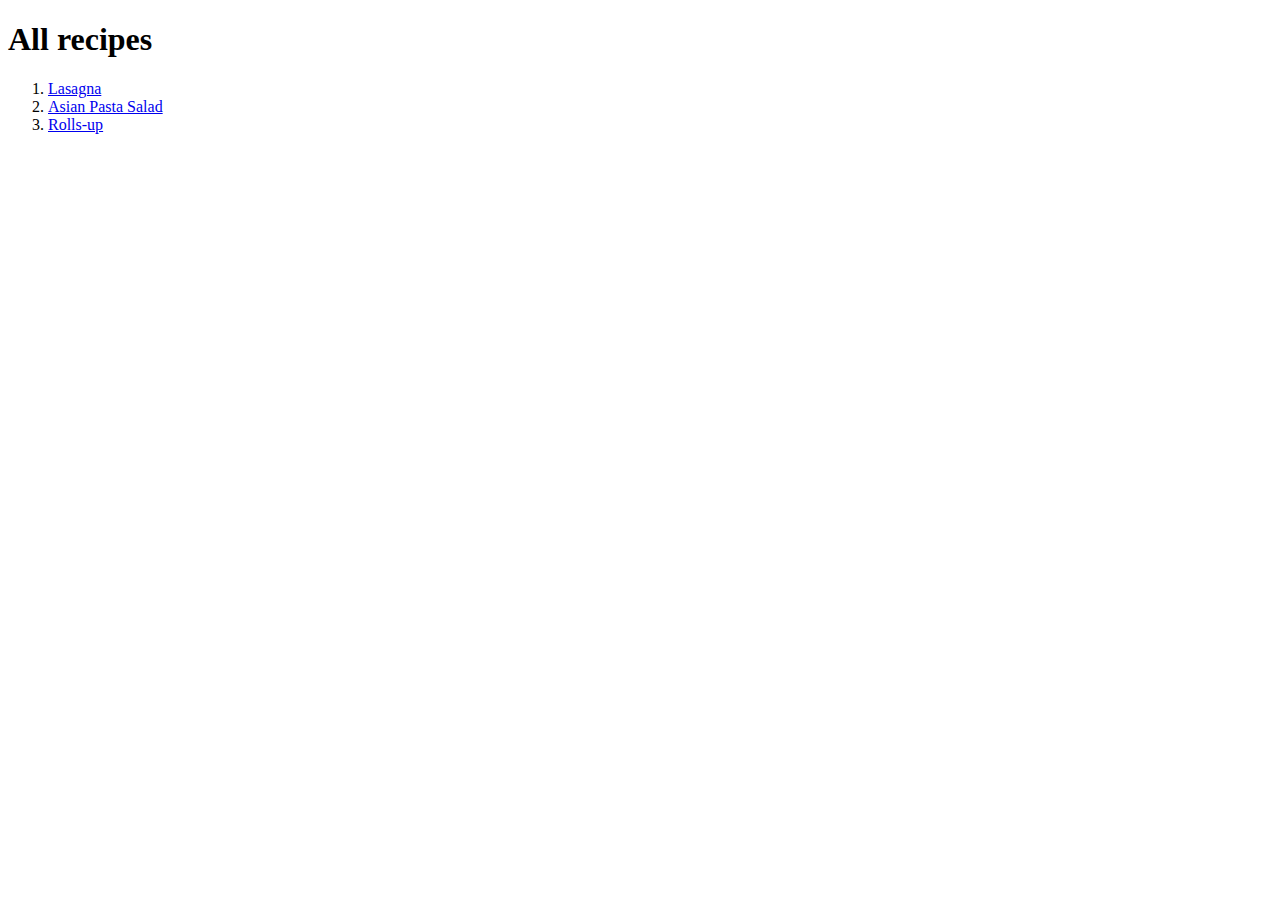
<file: project_recipes/index.html>
<!DOCTYPE html>
<html lang="en">
<head>
    <meta charset="UTF-8">
    <meta name="viewport" content="width=device-width, initial-scale=1.0">
    <title>Recipes Dashboard</title>
</head>
<body>
    <h1>All recipes</h1>
    <ol>
        <li><a href="recipes/lasagna.html">Lasagna</a></li>
        <li><a href="recipes/Asian_Pasta_Salad.html">Asian Pasta Salad</a></li>
        <li><a href="recipes/Roll-Ups.html">Rolls-up</a></li>
    </ol>
</body>
</html>
</file>
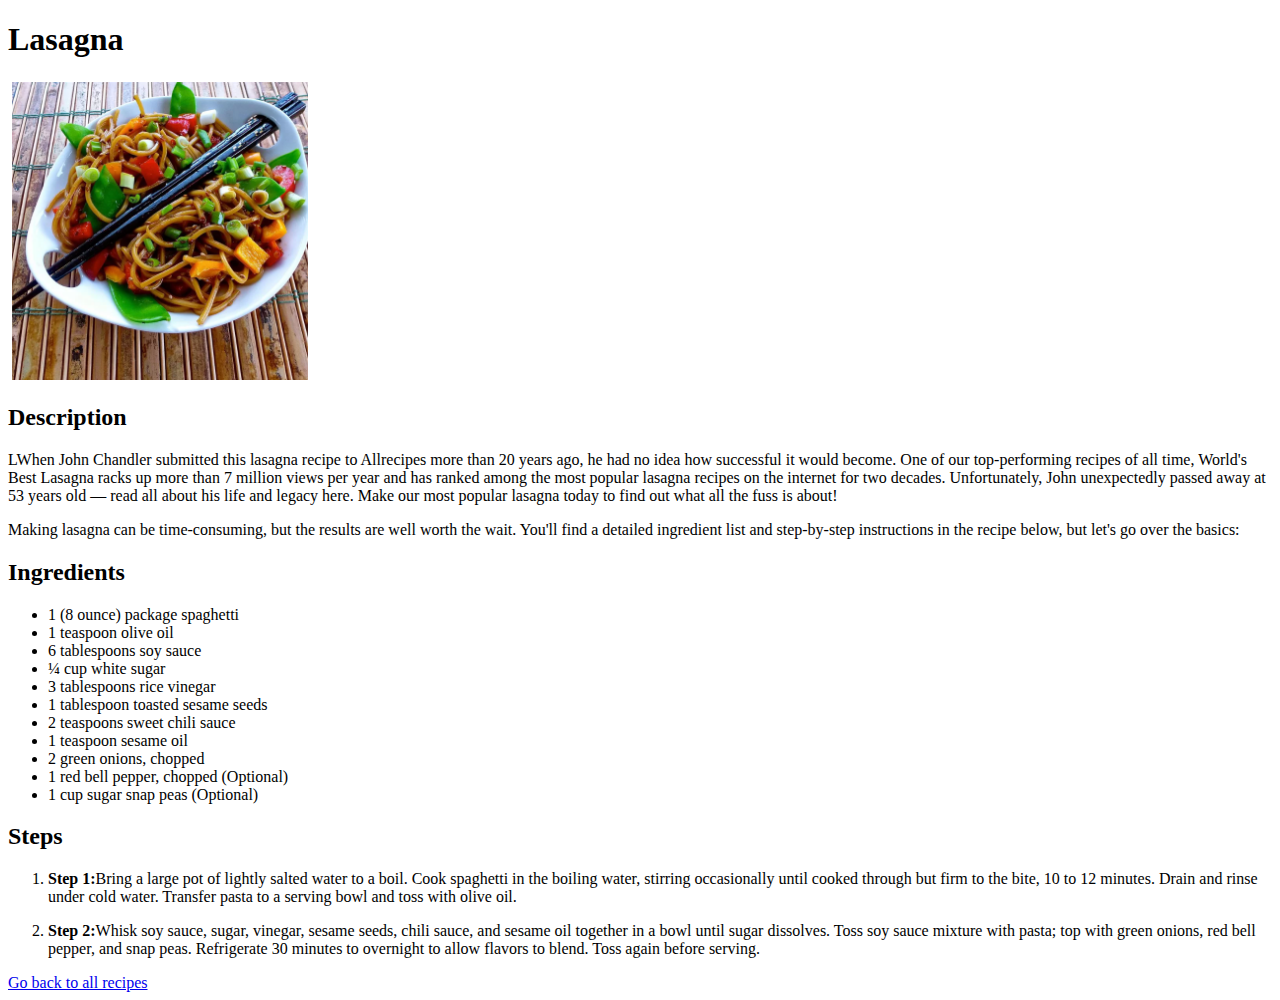
<file: project_recipes/recipes/Asian_Pasta_Salad.html>
<!DOCTYPE html>
<html lang="en">
    <head>
        <meta charset="UTF-8">
        <title>Lasagna</title>
    </head>
    <body>
        <h1>Lasagna</h1>

        <img src="../images/Asian_pasta.png" 
        alt="pasta" height="300" width="300">

        <h2>
            Description
        </h2>
        <p>LWhen John Chandler submitted this lasagna recipe to Allrecipes more than 20 years ago,
            he had no idea how successful it would become. One of our top-performing recipes of all time, World's Best Lasagna racks up more than 7 million views per year and has ranked among the most popular lasagna recipes on the internet for two decades. Unfortunately, John unexpectedly passed away at 53 years old — read all about his life and legacy here.
            Make our most popular lasagna today to find out what all the fuss is about!
        </p>
        <p>
            Making lasagna can be time-consuming, but the results are well worth the wait.
            You'll find a detailed ingredient list and step-by-step instructions in the recipe below, but let's go over the basics:
        </p>
        
        <h2>
            Ingredients
        </h2>
        <ul>
            <li>1 (8 ounce) package spaghetti</li>
            <li>1 teaspoon olive oil</li>
            <li>6 tablespoons soy sauce</li>
            <li>¼ cup white sugar</li>
            <li>3 tablespoons rice vinegar</li>
            <li>1 tablespoon toasted sesame seeds</li>
            <li>2 teaspoons sweet chili sauce</li>
            <li>1 teaspoon sesame oil</li>
            <li>2 green onions, chopped</li>
            <li>1 red bell pepper, chopped (Optional)</li>
            <li>1 cup sugar snap peas (Optional)</li>
        </ul>

        <h2>Steps</h2>
        <ol>
            <li><p><b>Step 1:</b>Bring a large pot of lightly salted water to a boil.
                Cook spaghetti in the boiling water, stirring occasionally until cooked through but firm to the bite, 10 to 12 minutes. Drain and rinse under cold water. Transfer pasta to a serving bowl and toss with olive oil.</p></li>
            <li><p><b>Step 2:</b>Whisk soy sauce, sugar, vinegar, sesame seeds, chili sauce, and sesame oil together in a bowl until sugar dissolves.
                Toss soy sauce mixture with pasta; top with green onions, red bell pepper, and snap peas. Refrigerate 30 minutes to overnight to allow flavors to blend. Toss again before serving.</p></li>
        </ol>
        
        <a href="../index.html">Go back to all recipes</a>
    </body>
</html>
</file>
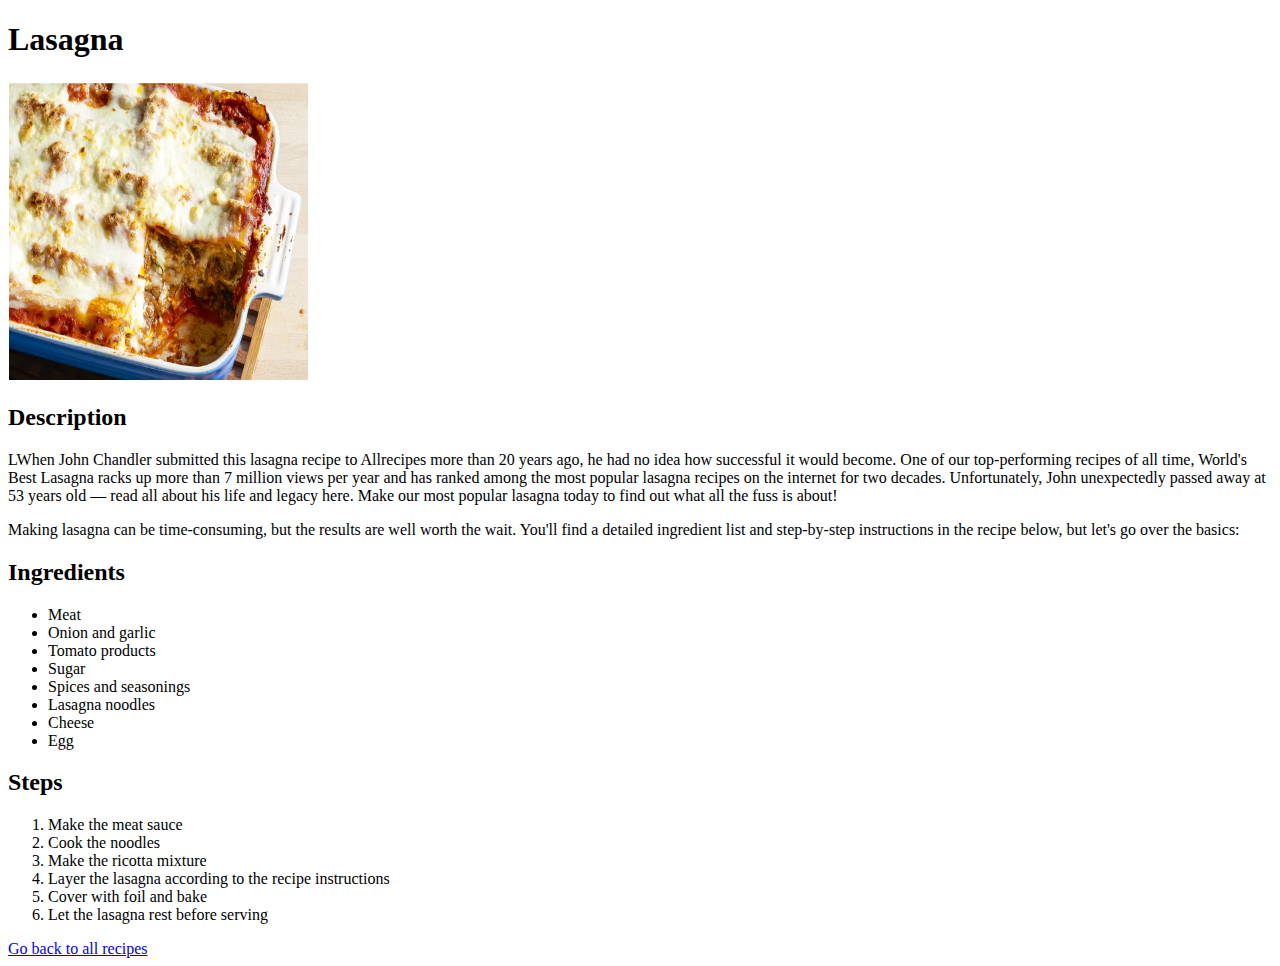
<file: project_recipes/recipes/lasagna.html>
<!DOCTYPE html>
<html lang="en">
    <head>
        <meta charset="UTF-8">
        <title>Lasagna</title>
    </head>
    <body>
        <h1>Lasagna</h1>

        <img src="../images/lasagna.png" 
        alt="Lasagna" height="300" width="300">

        <h2>
            Description
        </h2>
        <p>LWhen John Chandler submitted this lasagna recipe to Allrecipes more than 20 years ago,
            he had no idea how successful it would become. One of our top-performing recipes of all time, World's Best Lasagna racks up more than 7 million views per year and has ranked among the most popular lasagna recipes on the internet for two decades. Unfortunately, John unexpectedly passed away at 53 years old — read all about his life and legacy here.
            Make our most popular lasagna today to find out what all the fuss is about!
        </p>
        <p>
            Making lasagna can be time-consuming, but the results are well worth the wait.
            You'll find a detailed ingredient list and step-by-step instructions in the recipe below, but let's go over the basics:
        </p>
        
        <h2>
            Ingredients
        </h2>
        <ul>
            <li>Meat</li>
            <li>Onion and garlic</li>
            <li>Tomato products</li>
            <li>Sugar</li>
            <li>Spices and seasonings</li>
            <li>Lasagna noodles</li>
            <li>Cheese</li>
            <li>Egg</li>
        </ul>

        <h2>Steps</h2>
        <ol>
            <li>Make the meat sauce</li>
            <li>Cook the noodles</li>
            <li>Make the ricotta mixture</li>
            <li>Layer the lasagna according to the recipe instructions</li>
            <li>Cover with foil and bake</li>
            <li>Let the lasagna rest before serving</li>
        </ol>
        
        <a href="../index.html">Go back to all recipes</a>
    </body>
</html>
</file>
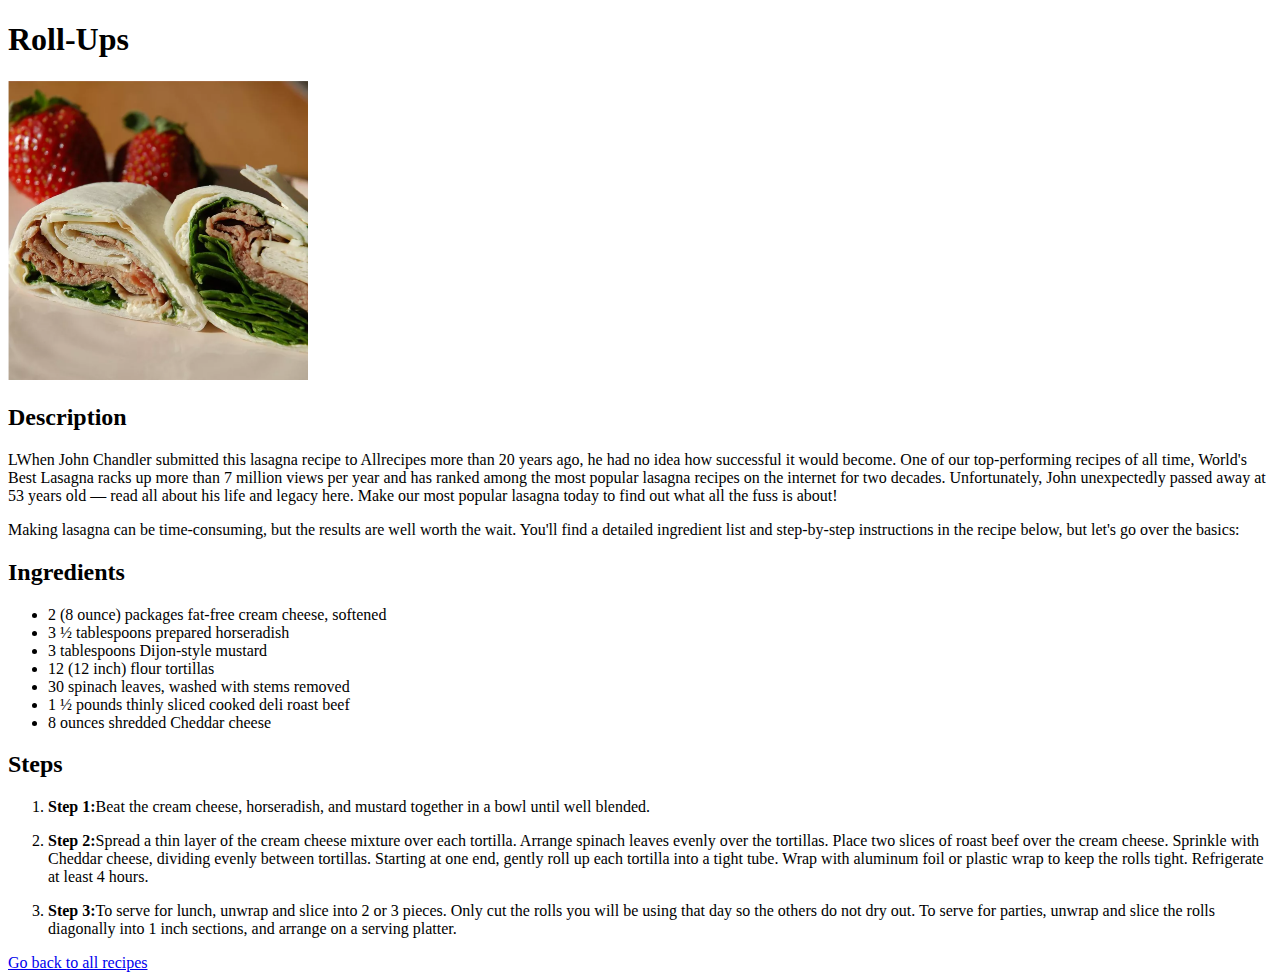
<file: project_recipes/recipes/Roll-Ups.html>
<!DOCTYPE html>
<html lang="en">
    <head>
        <meta charset="UTF-8">
        <title>Rolls-up</title>
    </head>
    <body>
        <h1>Roll-Ups</h1>

        <img src="../images/rool_ups.png" 
        alt="rolls" height="300" width="300">

        <h2>
            Description
        </h2>
        <p>LWhen John Chandler submitted this lasagna recipe to Allrecipes more than 20 years ago,
            he had no idea how successful it would become. One of our top-performing recipes of all time, World's Best Lasagna racks up more than 7 million views per year and has ranked among the most popular lasagna recipes on the internet for two decades. Unfortunately, John unexpectedly passed away at 53 years old — read all about his life and legacy here.
            Make our most popular lasagna today to find out what all the fuss is about!
        </p>
        <p>
            Making lasagna can be time-consuming, but the results are well worth the wait.
            You'll find a detailed ingredient list and step-by-step instructions in the recipe below, but let's go over the basics:
        </p>
        
        <h2>
            Ingredients
        </h2>
        <ul>
            <li>2 (8 ounce) packages fat-free cream cheese, softened</li>
            <li>3 ½ tablespoons prepared horseradish</li>
            <li>3 tablespoons Dijon-style mustard</li>
            <li>12 (12 inch) flour tortillas</li>
            <li>30 spinach leaves, washed with stems removed</li>
            <li>1 ½ pounds thinly sliced cooked deli roast beef</li>
            <li>8 ounces shredded Cheddar cheese</li>
        </ul>

        <h2>Steps</h2>
        <ol>
            <li><p><b>Step 1:</b>Beat the cream cheese, horseradish, and mustard together in a bowl until well blended.</p></li>
            <li><p><b>Step 2:</b>Spread a thin layer of the cream cheese mixture over each tortilla. Arrange spinach leaves evenly over the tortillas.
                Place two slices of roast beef over the cream cheese. Sprinkle with Cheddar cheese, dividing evenly between tortillas.
                Starting at one end, gently roll up each tortilla into a tight tube. Wrap with aluminum foil or plastic wrap to keep the rolls tight. Refrigerate at least 4 hours.</p></li>
            <li><p><b>Step 3:</b>To serve for lunch, unwrap and slice into 2 or 3 pieces. Only cut the rolls you will be using that day so the others do not dry out.
                To serve for parties, unwrap and slice the rolls diagonally into 1 inch sections, and arrange on a serving platter.</p></li>
        </ol>
        
        <a href="../index.html">Go back to all recipes</a>
    </body>
</html>
</file>
